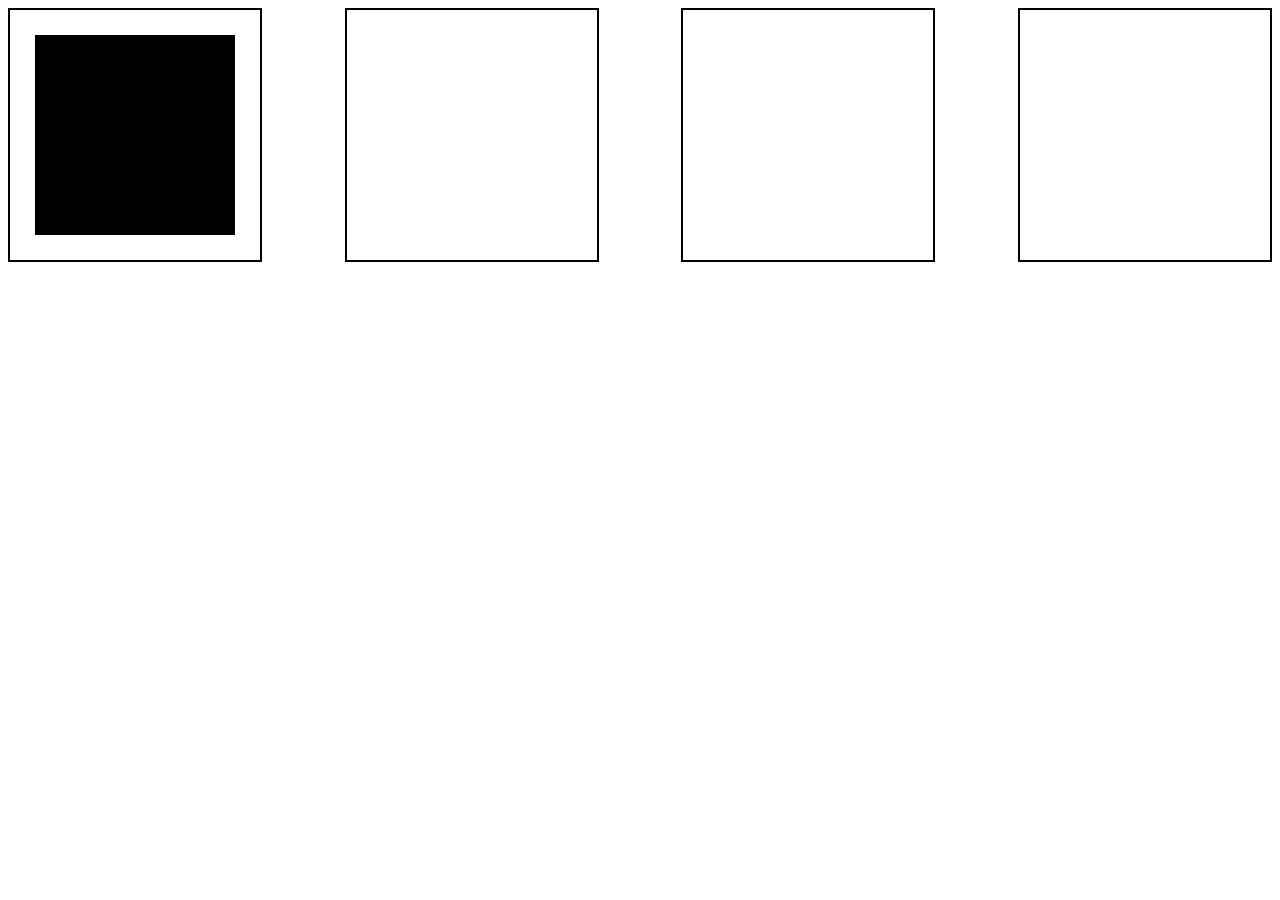
<file: drag_drop/index.html>
<!DOCTYPE html>
<html>
<head>
  <meta charset="utf-8" />
  <meta http-equiv="X-UA-Compatible" content="IE=edge">
  <title>Drag Drop</title>
  <meta name="viewport" content="width=device-width, initial-scale=1">
  <style type="text/css">
    #box {
      display: inline-block;
      width: 200px;
      height: 200px;
      background: black;
    }
    .w {
      display: flex;
      width: 250px;
      height: 250px;
      align-items: center;
      justify-content: center;
      border: 2px solid black;
    }
    .container {
      display: flex;
      justify-content: space-between;
    }
  </style>
</head>

<body>
  <div class="container">
    <div class="w">
      <div id="box" draggable="true"></div>
    </div>
    <div class="w"></div>
    <div class="w"></div>
    <div class="w"></div>
  </div>
</body>
<script>
  document.getElementById('box').addEventListener('dragstart', dragStart)

  for(const w of document.getElementsByClassName('w')) {
    w.addEventListener('dragenter', dragEnter)
    w.addEventListener('dragleave', dragLeave)
    w.addEventListener('dragover', dragOver)
    w.addEventListener('drop', drop)
    w.addEventListener('dragend', dragEnd)
  }

  function dragStart(e) {
    e.dataTransfer.dropEffect = "move"
    e.dataTransfer.setData('text', e.target.id);
  }

  function dragEnd(e) {
    this.style = ""
  }

  function dragEnter(e) {
    e.preventDefault();
    this.style = "border: 2px dashed red"
  }

  function dragLeave(e) {
    this.style = ""
  }

  function dragOver(e) {
    e.preventDefault();
    e.dataTransfer.dropEffect = "move"
  }

  function drop(e) {
    e.preventDefault();
    var id = e.dataTransfer.getData('text');
    var dom = document.getElementById(id);
    this.appendChild(dom);
  }
</script>
</html>
</file>
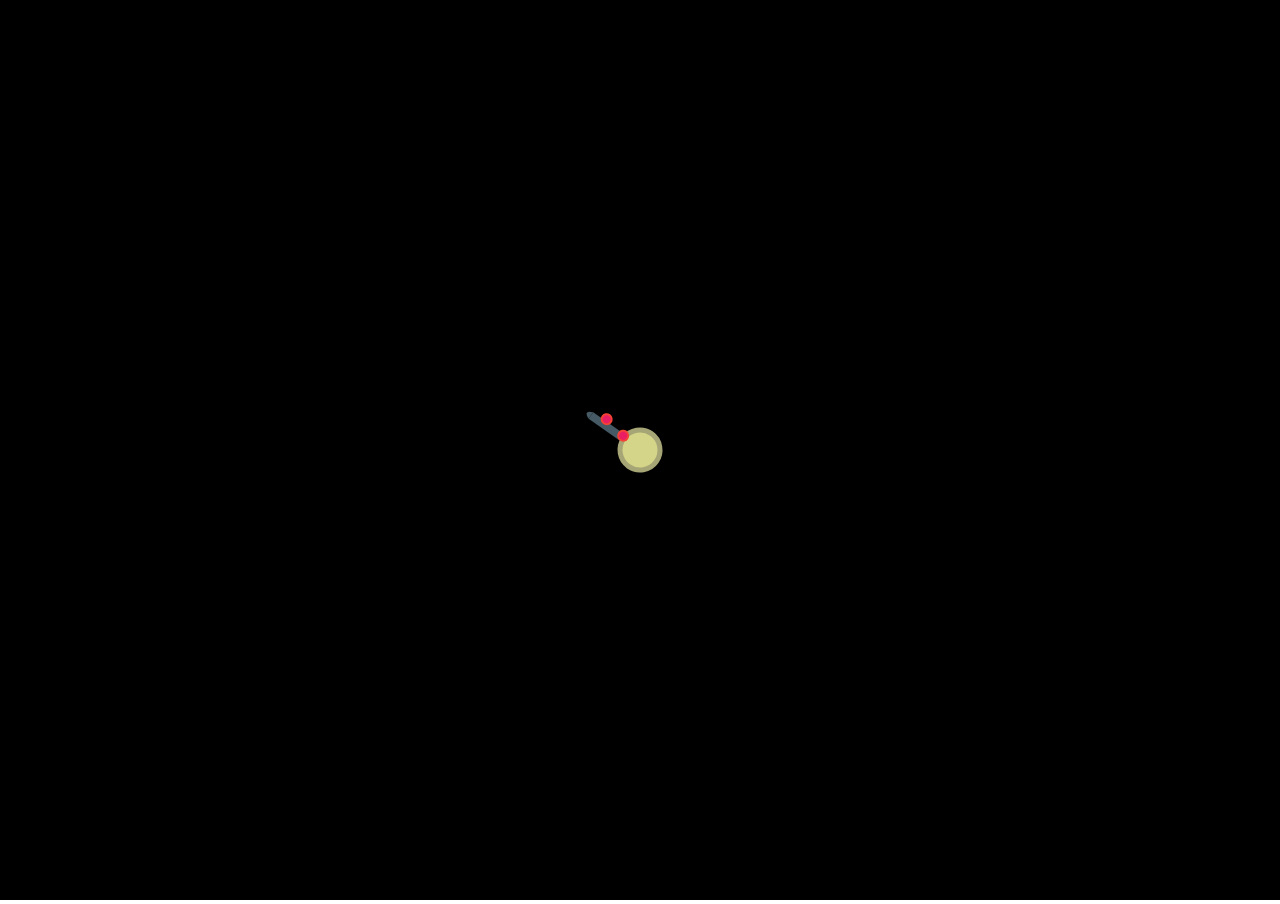
<file: fly/index.html>
<!DOCTYPE html>
<html>
<head>
  <meta charset=utf-8>
  <meta name=description content="">
  <meta name=viewport content="width=device-width, initial-scale=1">
  <title>fly</title>
  <style>
    * { margin: 0; padding: 0;}
    html, body {
      height: 100%;
      overflow: hidden;
    }
  </style>

  <script src="../js/p5.min.js" defer></script>
  <script src="../js/p5/addons/p5.sound.min.js" defer></script>
</head>
<body>
  <script src="js.js"></script>
</body>
</html>
</file>
